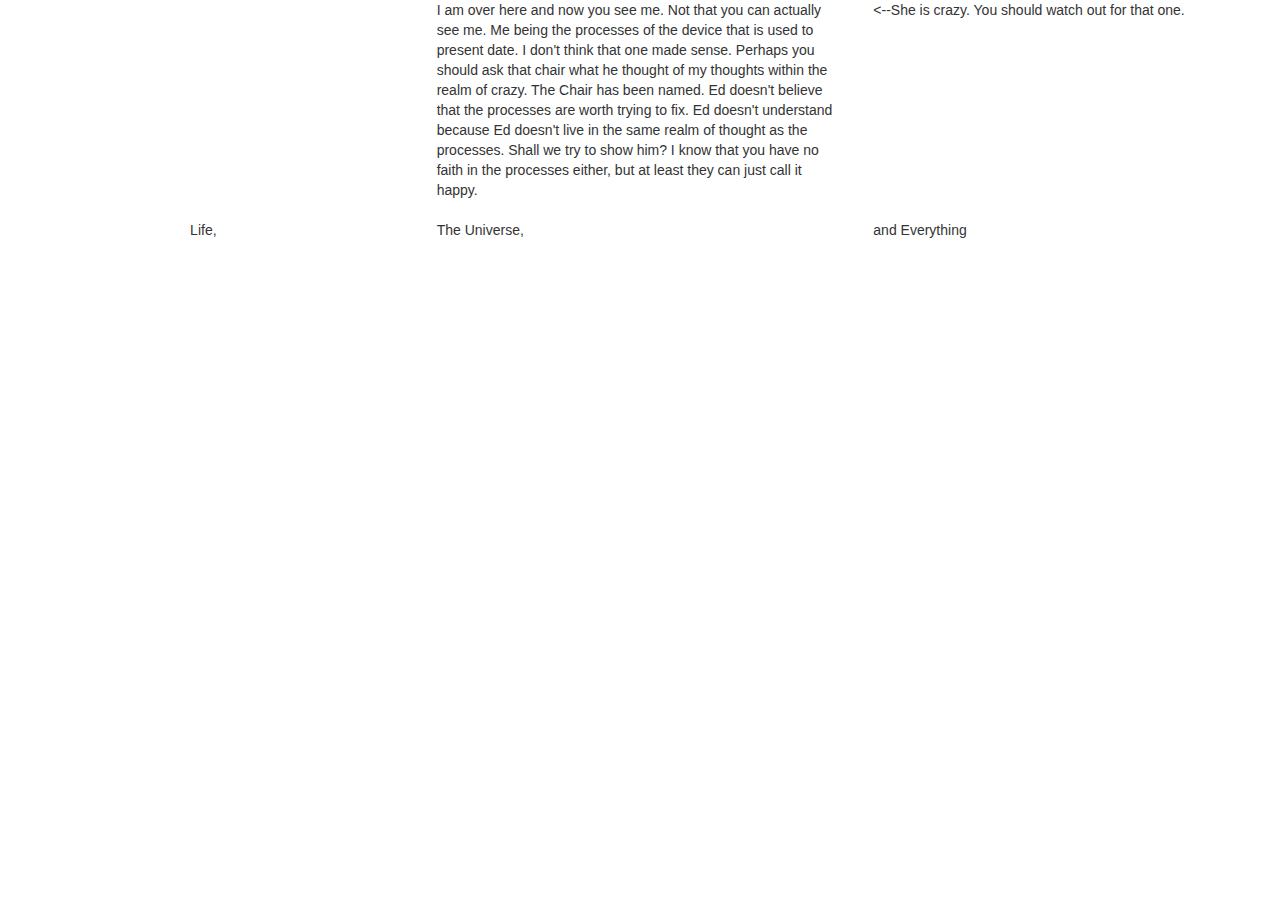
<file: index.html>
<!DOCTYPE html>
<html>
    <head>
        <meta charset="utf-8">
        <meta http-equiv="X-UA-Compatible" content="IE=edge">
        <title> Toothpick </title>
        <meta name="description" content="">
        <meta name="viewport" content="width=device-width, initial-scale=1">

        <link rel="stylesheet" href="">

        <!-- Bootstrap CSS -->
        <link rel="stylesheet" href="css/bootstrap.min.css">
        <link rel="stylesheet" href="css/bootstrap-theme.min.css">

        <script type="text/javascript" src="js/jquery-2.0.3.min.js"></script>

        <script src="http://cdn.openkeyval.org/statics/openkeyval.packed.js"></script>
    </head>
    <body>


        <div class="row">
            <div class="col-md-4 col-md-offset-4"> I am over here and now you see me. Not that you can actually see me. Me being the processes of the device that is used to present date. I don't think that one made sense. Perhaps you should ask that chair what he thought of my thoughts within the realm of crazy. The Chair has been named. Ed doesn't believe that the processes are worth trying to fix. Ed doesn't understand because Ed doesn't live in the same realm of thought as the processes. Shall we try to show him? I know that you have no faith in the processes either, but at least they can just call it happy. </div>
            <div class="col-md-4">&lt;--She is crazy. You should watch out for that one. </div>
        </div>
        
        <br/>

        <div class="row">
            <div class="col-md-4 text-center">Life,</div>
            <div class="col-md-4">The Universe,</div>
            <div class="col-md-4">and Everything</div>
        </div>


        <!-- Google Analytics: change UA-XXXXX-X to be your site's ID. -->
        <script>
            (function(b,o,i,l,e,r){b.GoogleAnalyticsObject=l;b[l]||(b[l]=
            function(){(b[l].q=b[l].q||[]).push(arguments)});b[l].l=+new Date;
            e=o.createElement(i);r=o.getElementsByTagName(i)[0];
            e.src='//www.google-analytics.com/analytics.js';
            r.parentNode.insertBefore(e,r)}(window,document,'script','ga'));
            ga('create','UA-XXXXX-X');ga('send','pageview');
        </script>
    </body>
</html>
</file>
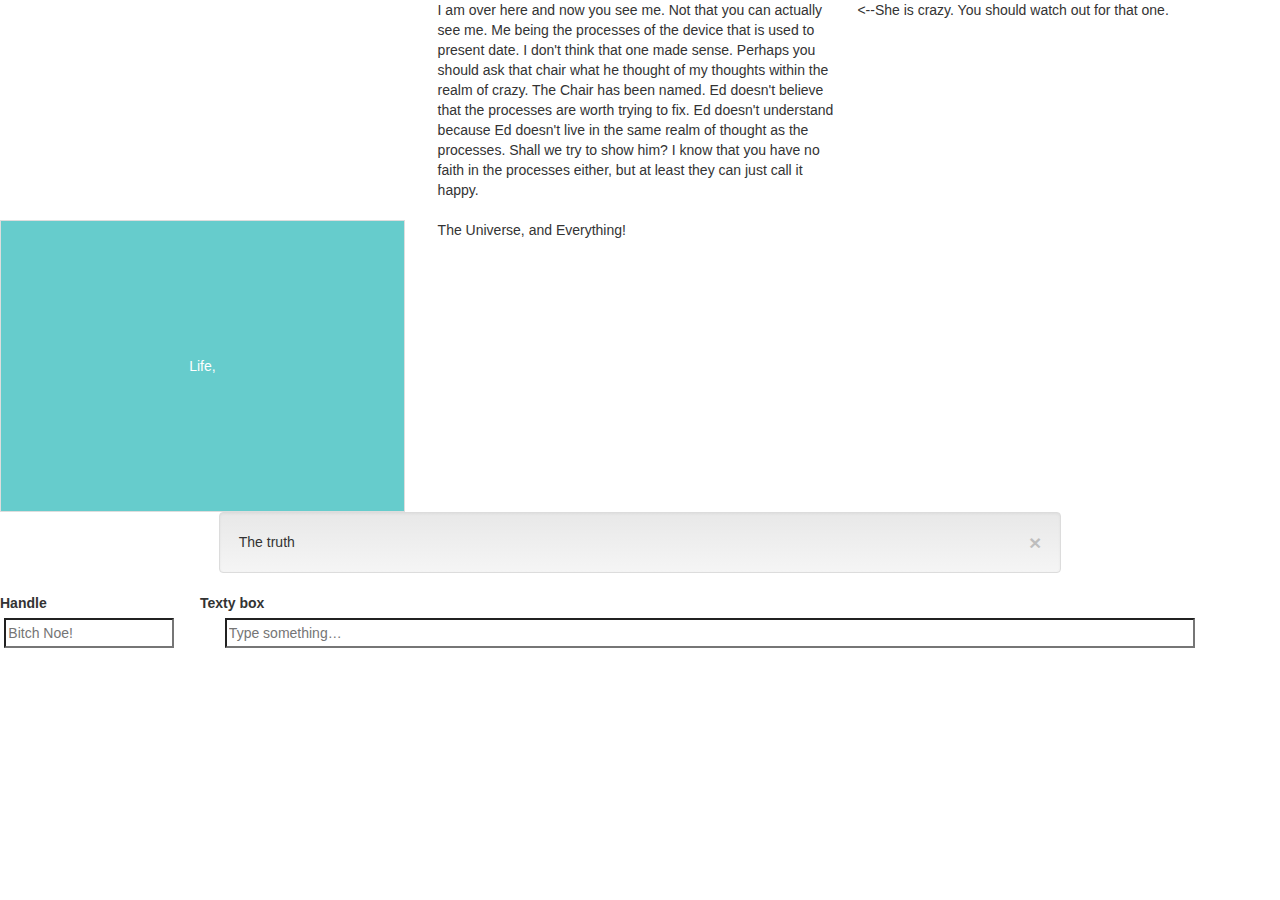
<file: random.html>
<!DOCTYPE html>
<html>
    <head>
        <meta charset="utf-8">
        <meta http-equiv="X-UA-Compatible" content="IE=edge">
        <title> Toothpick </title>
        <meta name="description" content="">
        <meta name="viewport" content="width=device-width, initial-scale=1.0">

        <link rel="stylesheet" href="css/index.css">

        <!-- Bootstrap CSS -->
        <link rel="stylesheet" href="css/bootstrap.min.css">
        <link rel="stylesheet" href="css/bootstrap-theme.min.css">
        <link rel="stylesheet" href="css/bootstrap-responsive.css">

        <script type="text/javascript" src="js/jquery-2.0.3.min.js"></script>

        <script src="http://cdn.openkeyval.org/statics/openkeyval.packed.js"></script>
    </head>
    <body>


        <div class="row-fluid">
            <div class="span4 offset4"> I am over here and now you see me. Not that you can actually see me. Me being the processes of the device that is used to present date. I don't think that one made sense. Perhaps you should ask that chair what he thought of my thoughts within the realm of crazy. The Chair has been named. Ed doesn't believe that the processes are worth trying to fix. Ed doesn't understand because Ed doesn't live in the same realm of thought as the processes. Shall we try to show him? I know that you have no faith in the processes either, but at least they can just call it happy. </div>
            <div class="col-md-4">&lt;--She is crazy. You should watch out for that one. </div>
        </div>

        <br/>


        <div class="container-fluid">
            <div class="row-fluid">
                <div class="span4 sidebar">Life,</div>
                <div class="span8">The Universe, and Everything!</div>
            </div>
        </div>



        <div class="row-fluid">
            <div class="span2"></div>
            <div class="span8 well well-small">The truth
                <button class="close">&times;</button>
            </div>
            <div class="span2"></div>
        </div>

        <div class="row">
            <div class="span12">
                <div class="row-fluid">
                    <div class="span2">
                        <label>Handle</label>
                        <input type="text" class="span12" placeholder="Bitch Noe!">
                    </div>
                    <div class="span10">
                        <label>Texty box</label>
                        <input type="text" class="span12" placeholder="Type something…">
                    </div>
                </div>
            </div>
        </div>







        <!-- Google Analytics: change UA-XXXXX-X to be your site's ID. -->
        <script>
            (function(b,o,i,l,e,r){b.GoogleAnalyticsObject=l;b[l]||(b[l]=
            function(){(b[l].q=b[l].q||[]).push(arguments)});b[l].l=+new Date;
            e=o.createElement(i);r=o.getElementsByTagName(i)[0];
            e.src='//www.google-analytics.com/analytics.js';
            r.parentNode.insertBefore(e,r)}(window,document,'script','ga'));
            ga('create','UA-XXXXX-X');ga('send','pageview');
        </script>
    </body>
</html>
</file>
<file: css/index.css>
body{

}

.sidebar{
	padding: 135px;
	background-color: #6CC;
	border: 1px solid #DDD;
	text-align: center;
	color: #FFF;
}	

.box{
	background-color: #6CC;
	
}
</file>
